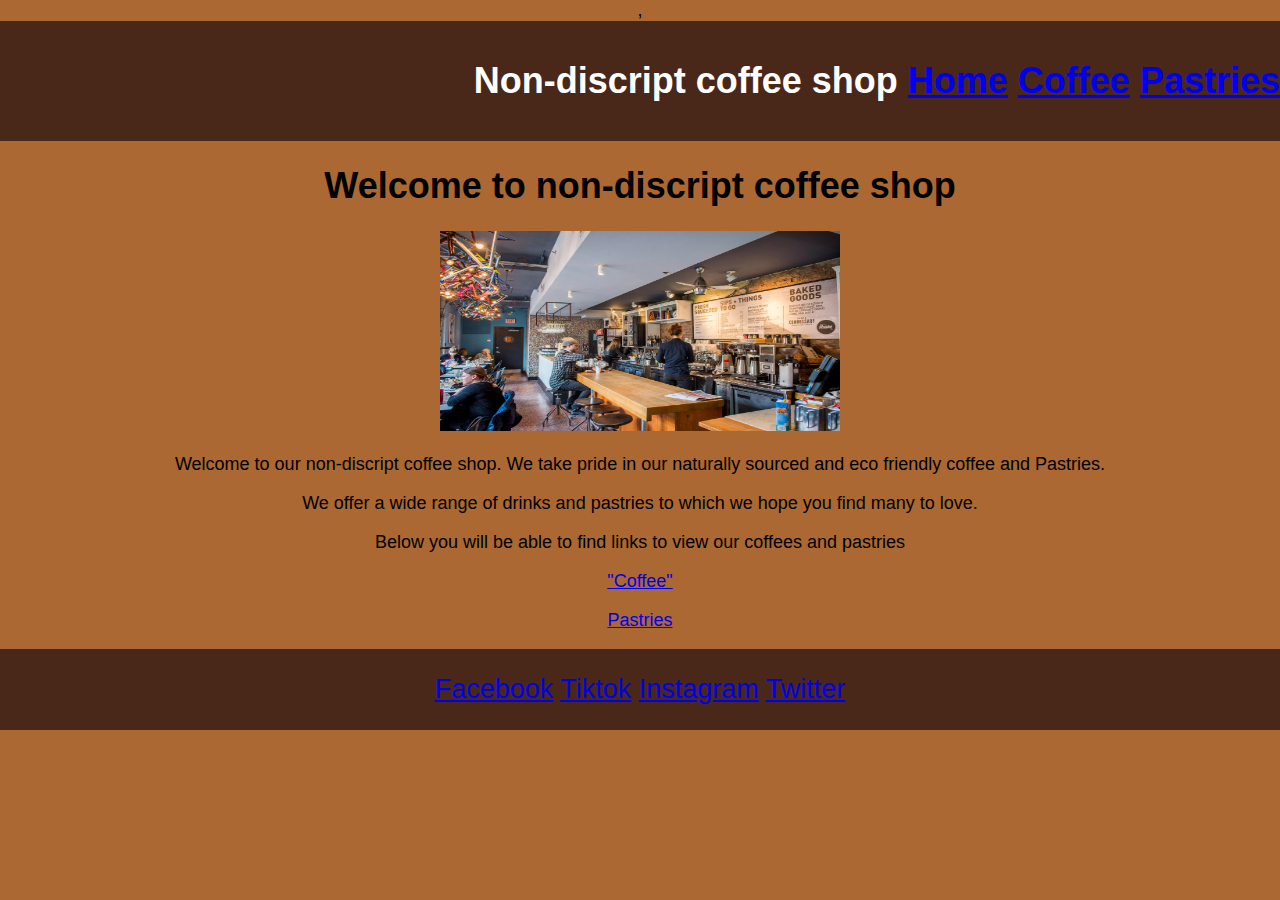
<file: index.html>
<!DOCTYPE html>
<html lang="en">
  <head>
    <meta charset="UTE-B" />
    <meta name="viewpoint" content="width=device-width, intel-scale=1.0" />
    ,
    <link rel="stylesheet" href="style.css" />
    <title>Non-discript coffee shop</title>
  </head>
  <body>
    <div class="banner">
      <h1>
        Non-discript coffee shop
        <a href="index.html">Home</a>
        <a href="coffee.html">Coffee</a> <a href="Pastries.html">Pastries</a>
      </h1>
    </div>
    <h1>Welcome to non-discript coffee shop</h1>
    <img
      src="coffee shop.webp"
      alt="coffee shop"
      style="width: 400px; height: 200px"
    />

    <p>
      Welcome to our non-discript coffee shop. We take pride in our naturally
      sourced and eco friendly coffee and Pastries.
    </p>
    <p>
      We offer a wide range of drinks and pastries to which we hope you find
      many to love.
    </p>
    <p>Below you will be able to find links to view our coffees and pastries</p>
    <p><a href="coffee.html"> "Coffee"</a></p>
    <p><a href="Pastries.html">Pastries</a></p>
    <div class="footer">
      <a href="https://www.facebook.com/?locale=en_GB">Facebook</a>
      <a href="https://www.tiktok.com/foryou?lang=en">Tiktok</a>
      <a href="https://www.instagram.com/">Instagram</a>
      <a href="https://x.com/i/flow/login">Twitter</a>
    </div>
  </body>
</html>
</file>
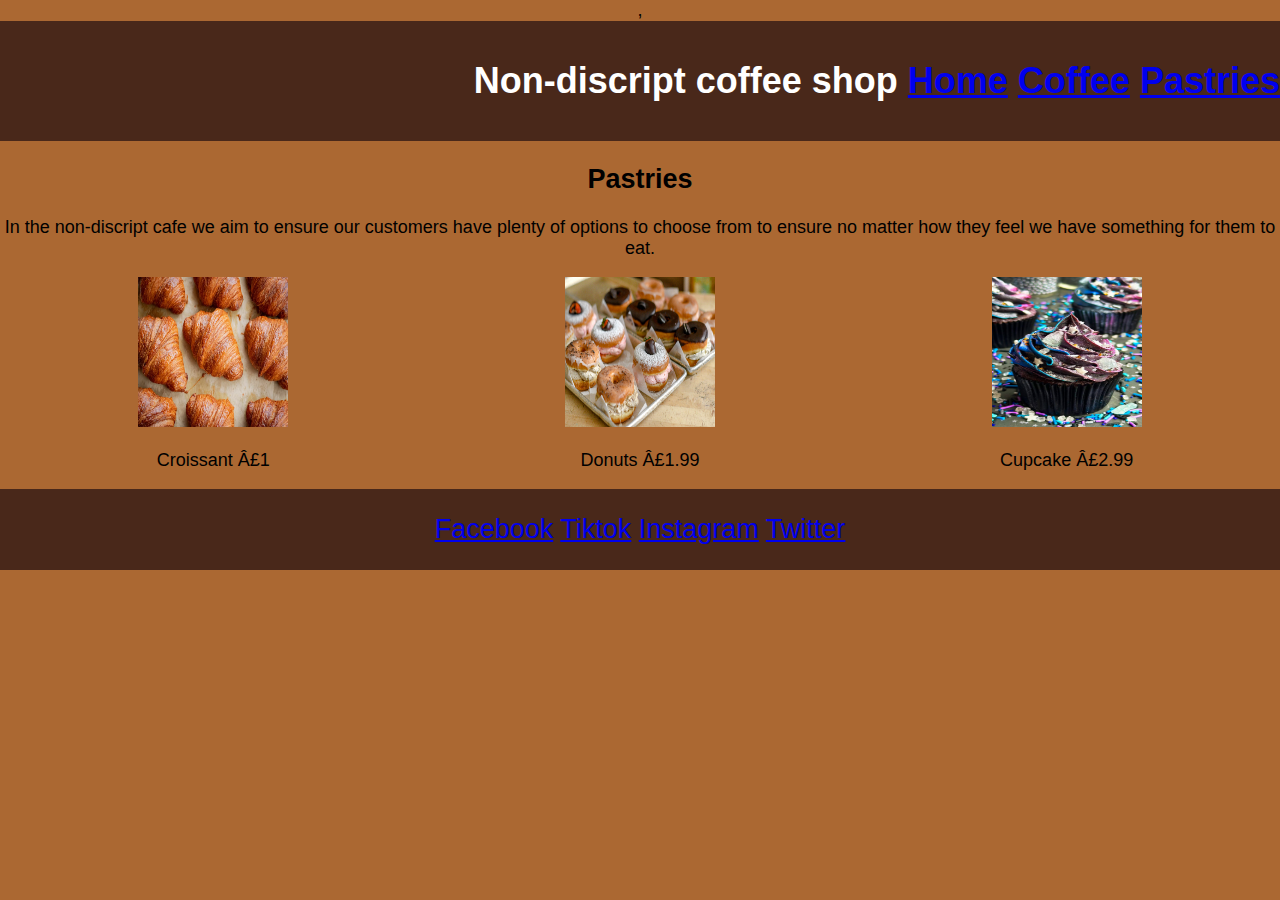
<file: Pastries.html>
<!DOCTYPE html>
<html lang="en">
  <head>
    <meta charset="UTE-B" />
    <meta name="viewpoint" content="width=device-width, intel-scale=1.0" />
    ,
    <link rel="stylesheet" href="style.css" />
    <title>Non-discript coffee shop</title>
  </head>
  <body>
    <div class="banner">
      <h1>
        Non-discript coffee shop <a href="index.html">Home</a>
        <a href="coffee.html">Coffee</a> <a href="Pastries.html">Pastries</a>
      </h1>
    </div>
    <h2>Pastries</h2>
    <p>In the non-discript cafe we aim to ensure our customers have plenty of options to choose from to ensure no matter how they feel we have something for them to eat.</p>
    <div id="food">
      <div id="croissant">
        <img
          src="croissant.jpeg"
          alt="croissant"
          style="width: 150px; height: 150px"
        />
        <p>Croissant £1</p>
      </div>
      <div>
        <img
          src="donuts.jpg"
          alt="donuts"
          style="width: 150px; height: 150px"
        />
        <p>Donuts £1.99</p>
      </div>
      <div>
        <img
          src="cupcakes.jpg"
          alt="cupcakes"
          style="width: 150px; height: 150px"
        />
        <p>Cupcake £2.99</p>
      </div>
    </div>
    <div class="footer">
      <a href="https://www.facebook.com/?locale=en_GB">Facebook</a>
      <a href="https://www.tiktok.com/foryou?lang=en">Tiktok</a>
      <a href="https://www.instagram.com/">Instagram</a>
      <a href="https://x.com/i/flow/login">Twitter</a>
    </div>
  </body>
</html>
</file>
<file: style.css>
body {
    margin: 0;
    font-family: Arial, sans-serif;
    text-align: center;
    background-color: #AB6832;
    font-size: 18px;
    
}
.banner {
    background-color: #49281a;
    color: white;
    text-align: right;
    padding: 15px 0;
    font-size: 1em;
   
}
.footer {
  padding: 25px; /* Some padding */
  text-align: center; /* Center text*/
  background: #49281a; /* Grey background */
  font-size: 1.5em;
   justify-content: space-between;
}
#food {
    display: flex;
    text-align: center;
    justify-content: space-around;
    align-items: center;
}
header {
    padding: 20px;
    text-align: center;
    background: #49281a;
    color: white;
    font-size: 30px;
    }
</file>
